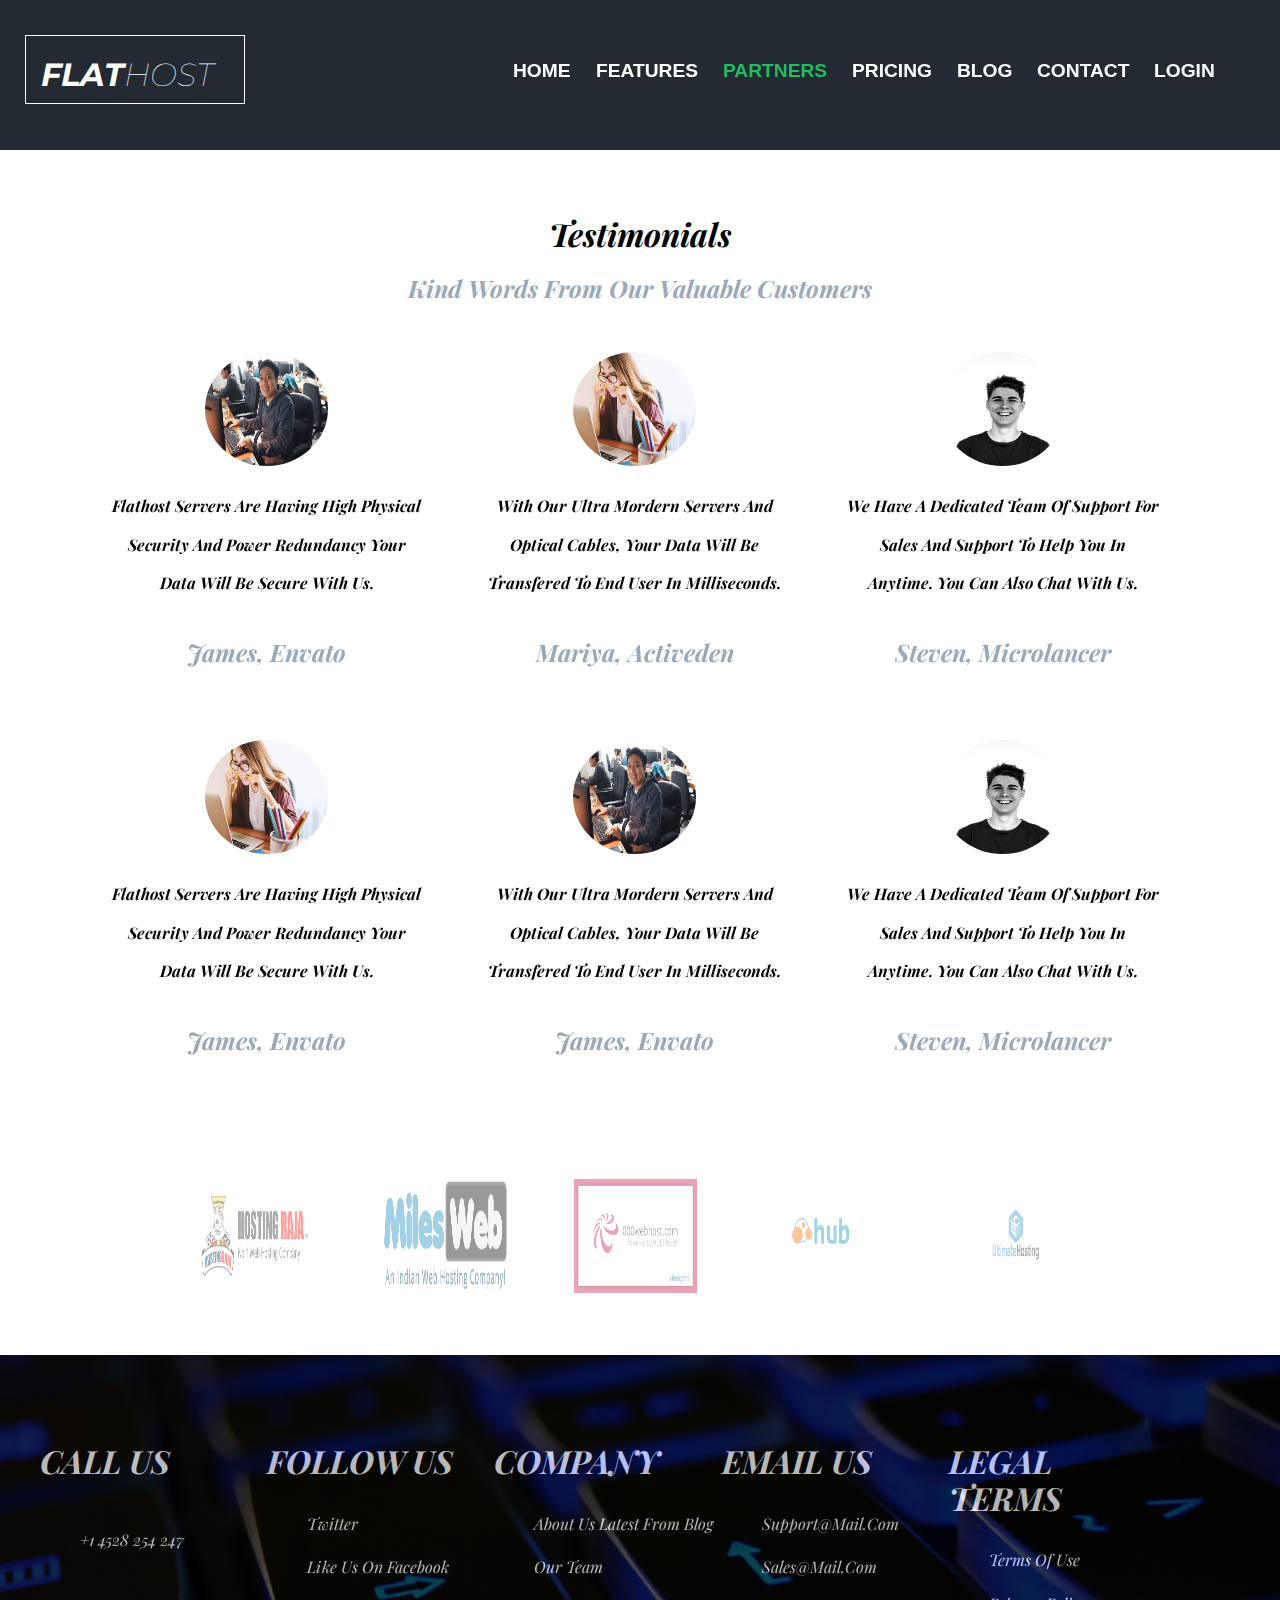
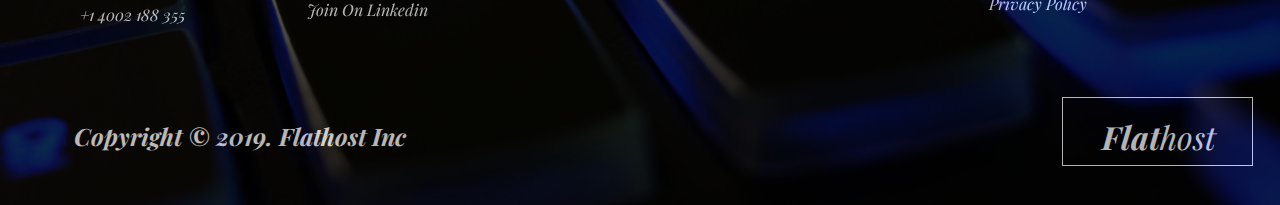
<file: index2.html>
<!doctype html lang="en">
<html>
<head>
        <meta title="the flat" dir="ltr" charset="utf-8" content="FlatHost provides one page and multipage Responsive HTML5 Domain and Hosting Template
          . Minimalist Flat Design. Highly customizable code
          . Full layered PSD included. Sections includes Features,
          Testimonials, Partners, Pricing, Sign in, Sign up, Domain Search,
          Contact etc.." />

    <title>FlatHost</title>
    <!--css files-->
    <link rel="stylesheet" href="css/normalize.css" />
    <link rel="stylesheet" href="css/index2.css" />
    <link rel="stylesheet" href="css/all.css" />
    <link rel="stylesheet" href="css/animate.min.css" />
    <link rel="stylesheet" href="css/hover-min.css" />


    <!--js files-->
    <script scr="html5shiv.js"></script> <!--html5shiv is an HTML5 JavaScript shim for IE to recognise and style the HTML5 elements-->
    <script scr="respond.js"></script> <!--respond.js is a fast & lightweight polyfill for min/max-width CSS3 Media Queries (for IE 6-8, and more)-->
    <script type="text/javascript" src="js/all.js"></script>

    <!--fonts-->
    <link href="https://fonts.googleapis.com/css?family=Montserrat&display=swap" rel="stylesheet">

    <link href="https://fonts.googleapis.com/css?family=Playfair+Display&display=swap" rel="stylesheet">

    <script src="js/all.min.js"></script>



    </head>
    <body>
        <!--starting flat logo and navbar-->
         <header>
        <div id="logo">
            <h1>flat<span>host</span></h1>
        </div>


        <nav>
            <ul>
                <li><a href="index.html" class="hvr-Grow-Shadow">home</a></li>
                <li><a href="index1.html" class="hvr-Grow-Shadow" >features</a></li>
                <li><a href="index2.html" class=" active hvr-Grow-Shadow">partners</a></li>
                <li><a href="index3.html" class=" hvr-Grow-Shadow">pricing</a></li>
                <li><a href="index4.html" class="hvr-Grow-Shadow">blog</a></li>
                <li><a href="index5.html" class="hvr-Grow-Shadow">contact</a></li>
                <li><a href="index6.html" class="hvr-Grow-Shadow">login</a></li>

            </ul>
        </nav>
    </header>
<!--testimonials-->

        <section class="testi">
                <h1>Testimonials</h1>
                <h2>Kind words from our valuable customers</h2>

                <ul class="img1">
                    <li class="hvr-Grow-Shadow">
                        <img src="images/porto.jpg">
                        <h4>Flathost servers are having high physical security and power redundancy Your data will be secure with us.</h4>
                        <h2>James, Envato</h2>

                    </li>

                    <li class="hvr-Grow-Shadow">
                        <img src="images/porto1.jpg">
                        <h4>With our ultra mordern servers and optical cables, your data will be transfered to end user in milliseconds.</h4>
                        <h2>Mariya, Activeden</h2>

                    </li>

                    <li class="hvr-Grow-Shadow">
                        <img src="images/porto2.jpg">
                        <h4>We have a dedicated team of support for sales and support to help you in anytime. You can also chat with us.</h4>
                        <h2>Steven, Microlancer</h2>

                    </li>

                    <li class="hvr-Grow-Shadow">
                        <img src="images/porto1.jpg">
                        <h4>Flathost servers are having high physical security and power redundancy Your data will be secure with us.</h4>
                        <h2>James, Envato</h2>
                    </li>

                    <li class="hvr-Grow-Shadow">
                        <img src="images/porto.jpg">
                        <h4>With our ultra mordern servers and optical cables, your data will be transfered to end user in milliseconds.</h4>
                        <h2>James, Envato</h2>
                    </li>

                    <li class="hvr-Grow-Shadow">
                        <img src="images/porto2.jpg">
                        <h4>We have a dedicated team of support for sales and support to help you in anytime. You can also chat with us.</h4>
                        <h2>Steven, Microlancer</h2>
                    </li>
                </ul>

            <ul class="img2">
                <li><img src="images/brands1.jpg"></li>
                <li><img src="images/brands2.png"></li>
                <li><img src="images/brands3.png"></li>
                <li><img src="images/brands4.png"></li>
                <li><img src="images/brands5.png"></li>
            </ul>


        </section>






    <!--start footer-->

    <footer>
        <div class="blank">

        <ul class="head">

            <li class="child">
                <h1>CALL US</h1>
                    <ul>
                        <li class="hvr-Push"><p>+1 4528 254 247</p></li>
                        <li class="hvr-Push"><p>+1 4002 188 355</p></li>
                    </ul>
            </li>

            <li class="child">
              <h1>FOLLOW US</h1>
              <ul>

                   <li class="hvr-Push"><a href="https://twitter.com/">twitter</a>
                    </li>

                    <li class="hvr-Push"><a href="https://www.facebook.com/">Like us on Facebook</a>
                    </li>
                    <li class="hvr-Push"><a href="https://www.linkedin.com/in/mahmoud-khallaf-830869178/">Join on Linkedin</a></li>
                </ul>
            </li>


            <li class="child">
                <h1>COMPANY</h1>
                <ul>
                    <li class="hvr-Push"><a href="#">About us</a></li>
                    <li class="hvr-Push"><a href="#">Latest from Blog</a>
                    </li>
                    <li class="hvr-Push"><a href="#">Our Team</a></li>
                </ul>
            </li>



            <li class="child">
                <h1>EMAIL US</h1>
                <ul>
                    <li class="hvr-Push"><a href="#">support@mail.com</a></li>
                    <li class="hvr-Push"><a href="#">sales@mail.com</a></li>
                </ul>
            </li>


            <li class="child">
                <h1>LEGAL TERMS</h1>
                <ul>
                    <li class="hvr-Push">
                    <a href="#">Terms of use</a>
                    </li>
                     <li class="hvr-Push">
                      <a href="#">Privacy Policy</a></li>
                </ul>
            </li>
        </ul>

            <h4>Copyright © 2019. Flathost Inc</h4>
            <div id="logo">
            <h1>flat<span>host</span></h1>
            </div>

    </div>
  </footer>




    </body>



</html>
</file>
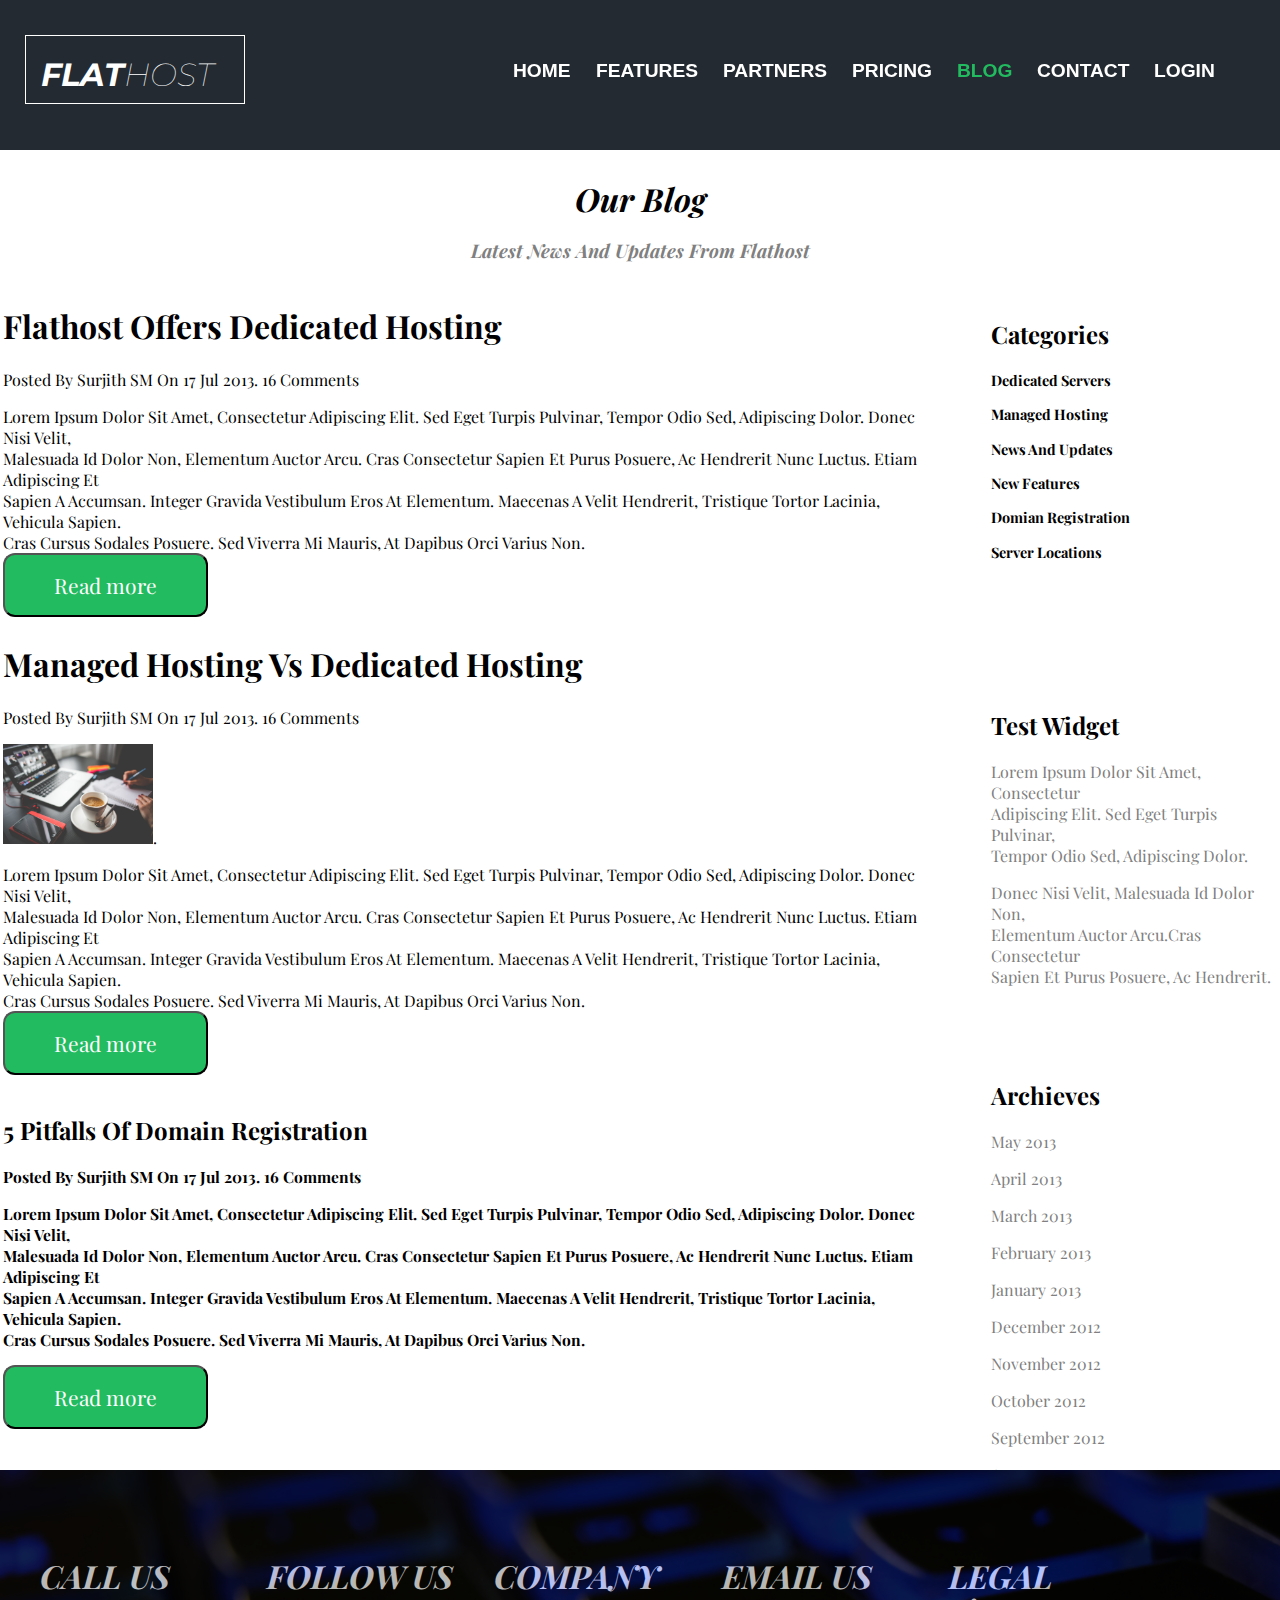
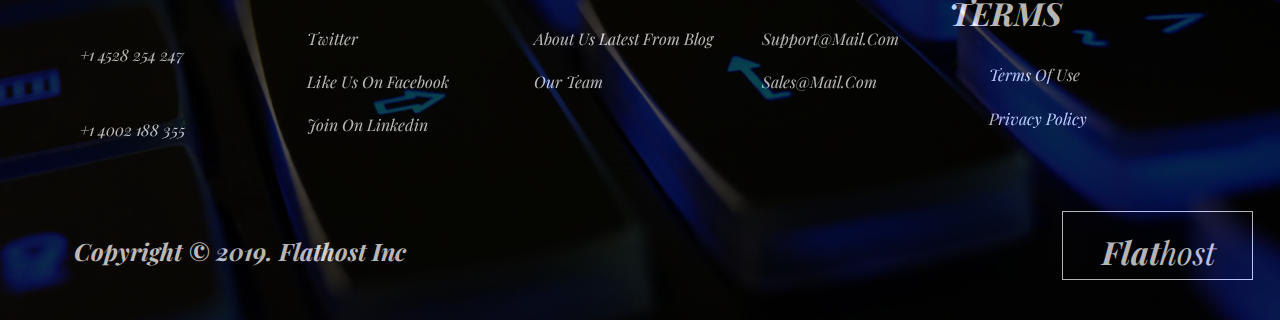
<file: index4.html>
<!doctype html lang="en">
<html>
<head>
   <meta title="the flat" dir="ltr" charset="utf-8" content="FlatHost provides one page and multipage Responsive HTML5 Domain and Hosting Template
          . Minimalist Flat Design. Highly customizable code
          . Full layered PSD included. Sections includes Features,
          Testimonials, Partners, Pricing, Sign in, Sign up, Domain Search,
          Contact etc.." />

    <title>FlatHost</title>
    <!--css files-->
    <link rel="stylesheet" href="css/normalize.css" />
    <link rel="stylesheet" href="css/index4.css" />
    <link rel="stylesheet" href="css/all.css" />
    <link rel="stylesheet" href="css/animate.min.css" />
    <link rel="stylesheet" href="css/hover-min.css" />


    <!--js files-->
    <script scr="html5shiv.js"></script> <!--html5shiv is an HTML5 JavaScript shim for IE to recognise and style the HTML5 elements-->
    <script scr="respond.js"></script> <!--respond.js is a fast & lightweight polyfill for min/max-width CSS3 Media Queries (for IE 6-8, and more)-->
    <script type="text/javascript" src="js/all.js"></script>

    <!--fonts-->
    <link href="https://fonts.googleapis.com/css?family=Montserrat&display=swap" rel="stylesheet">

    <link href="https://fonts.googleapis.com/css?family=Playfair+Display&display=swap" rel="stylesheet">

    <script src="js/all.min.js"></script>


</head>
<body>

      <!--starting flat logo and navbar-->
         <header>
        <div id="logo">
            <h1>flat<span>host</span></h1>
        </div>


        <nav>
            <ul>
                <li><a href="index.html" class="hvr-Grow-Shadow">home</a></li>
                <li><a href="index1.html" class="hvr-Grow-Shadow" >features</a></li>
                <li><a href="index2.html" class="  hvr-Grow-Shadow">partners</a></li>
                <li><a href="index3.html" class=" hvr-Grow-Shadow">pricing</a></li>
                <li><a href="index4.html" class="active hvr-Grow-Shadow">blog</a></li>
                <li><a href="index5.html" class="hvr-Grow-Shadow">contact</a></li>
                <li><a href="index6.html" class="hvr-Grow-Shadow">login</a></li>

            </ul>
        </nav>
    </header>

    <!--start blogs section-->
    <section class="blog">
    <h1 align="center">Our Blog</h1>
        <h3 align="center">Latest news and updates from flathost</h3>

        <table>
            <tr>
               <td >
                    <h1>Flathost Offers Dedicated Hosting</h1>
                      Posted by Surjith SM on 17 Jul 2013. 16 comments<br>
                       <p>Lorem ipsum dolor sit amet, consectetur adipiscing elit. Sed eget turpis pulvinar, tempor odio sed, adipiscing dolor. Donec nisi velit,<br>
                         malesuada id dolor non, elementum auctor arcu. Cras consectetur sapien et purus posuere, ac hendrerit nunc luctus. Etiam adipiscing et<br>
                         sapien a accumsan. Integer gravida vestibulum eros at elementum. Maecenas a velit hendrerit, tristique tortor lacinia, vehicula sapien.<br>
                         Cras cursus sodales posuere. Sed viverra mi mauris, at dapibus orci varius non.<br>
                      <input type="button"value="Read more"/>
              </td>
              <td >
                <div class="floatright">
                <h2>categories<h2>
                <div class="p" >
                <p> dedicated servers</p>
                <p> Managed Hosting</p>
                <p> News and Updates</p>
                <p> New Features</p>
                <p> Domian Registration</p>
                <p> Server Locations</p>
                </div>
               </div>
              </td>
           </tr>
           <tr>
           <td >
                    <h1>Managed Hosting vs Dedicated Hosting</h1>
                      <p>Posted by Surjith SM on 17 Jul 2013. 16 comments</p>
                      <img src="images/pexels-photo-273222.jpeg" >.
                      <p>Lorem ipsum dolor sit amet, consectetur adipiscing elit. Sed eget turpis pulvinar, tempor odio sed, adipiscing dolor. Donec nisi velit,<br>
                         malesuada id dolor non, elementum auctor arcu. Cras consectetur sapien et purus posuere, ac hendrerit nunc luctus. Etiam adipiscing et<br>
                         sapien a accumsan. Integer gravida vestibulum eros at elementum. Maecenas a velit hendrerit, tristique tortor lacinia, vehicula sapien.<br>
                         Cras cursus sodales posuere. Sed viverra mi mauris, at dapibus orci varius non.<br>
                    <input type="button"value="Read more"/>
                </td>

                <td>
                <div class="floatright">
                 <h2>Test Widget</h2>
                 <div class="color">
                 Lorem ipsum dolor sit amet, consectetur<br> adipiscing elit. Sed eget turpis pulvinar,<br> tempor odio sed, adipiscing dolor.</p>

                 Donec nisi velit, malesuada id dolor non,<br> elementum auctor arcu.Cras consectetur<br> sapien et purus posuere, ac hendrerit.
               </div>
               </div>
               </td>

                </tr>

             <tr>
                <td >
                   <h2>5 Pitfalls of Domain Registration<h2>
            <div class="size">
                    Posted by Surjith SM on 17 Jul 2013. 16 comments<br>
                    <p>Lorem ipsum dolor sit amet, consectetur adipiscing elit. Sed eget turpis pulvinar, tempor odio sed, adipiscing dolor. Donec nisi velit,<br>
                         malesuada id dolor non, elementum auctor arcu. Cras consectetur sapien et purus posuere, ac hendrerit nunc luctus. Etiam adipiscing et<br>
                         sapien a accumsan. Integer gravida vestibulum eros at elementum. Maecenas a velit hendrerit, tristique tortor lacinia, vehicula sapien.<br>
                         Cras cursus sodales posuere. Sed viverra mi mauris, at dapibus orci varius non.<br>
             </div>
                <input type="button"value="Read more"/>
             </td>

               <td>
               <div class="floatright">
              <h2>Archieves</h2>
             <div class="color">
                <p>May 2013</p>
                <p>April 2013 </p>
                <p>March 2013</p>
                <p>February 2013</p>
                <p>January 2013</p>
                <p>December 2012</p>
                <p>November 2012</p>
                <p>October 2012</p>
                <p> September 2012</p>
                <p>August 2012</p>
              </div>
              </div>
              </td>

            </tr>
     </section>

    <!--start footer-->

    <footer>
        <div class="blank">

        <ul class="head">

            <li class="child">
                <h1>CALL US</h1>
                    <ul>
                        <li class="hvr-Push"><p>+1 4528 254 247</p></li>
                        <li class="hvr-Push"><p>+1 4002 188 355</p></li>
                    </ul>
            </li>

            <li class="child">
              <h1>FOLLOW US</h1>
              <ul>

                   <li class="hvr-Push"><a href="https://twitter.com/">twitter</a>
                    </li>

                    <li class="hvr-Push"><a href="https://www.facebook.com/">Like us on Facebook</a>
                    </li>
                    <li class="hvr-Push"><a href="https://www.linkedin.com/in/mahmoud-khallaf-830869178/">Join on Linkedin</a></li>
                </ul>
            </li>


            <li class="child">
                <h1>COMPANY</h1>
                <ul>
                    <li class="hvr-Push"><a href="#">About us</a></li>
                    <li class="hvr-Push"><a href="#">Latest from Blog</a>
                    </li>
                    <li class="hvr-Push"><a href="#">Our Team</a></li>
                </ul>
            </li>



            <li class="child">
                <h1>EMAIL US</h1>
                <ul>
                    <li class="hvr-Push"><a href="#">support@mail.com</a></li>
                    <li class="hvr-Push"><a href="#">sales@mail.com</a></li>
                </ul>
            </li>


            <li class="child">
                <h1>LEGAL TERMS</h1>
                <ul>
                    <li class="hvr-Push">
                    <a href="#">Terms of use</a>
                    </li>
                     <li class="hvr-Push">
                      <a href="#">Privacy Policy</a></li>
                </ul>
            </li>
        </ul>

            <h4>Copyright © 2019. Flathost Inc</h4>
            <div id="logo">
            <h1>flat<span>host</span></h1>
            </div>

    </div>
  </footer>
</body>



</html>
</file>
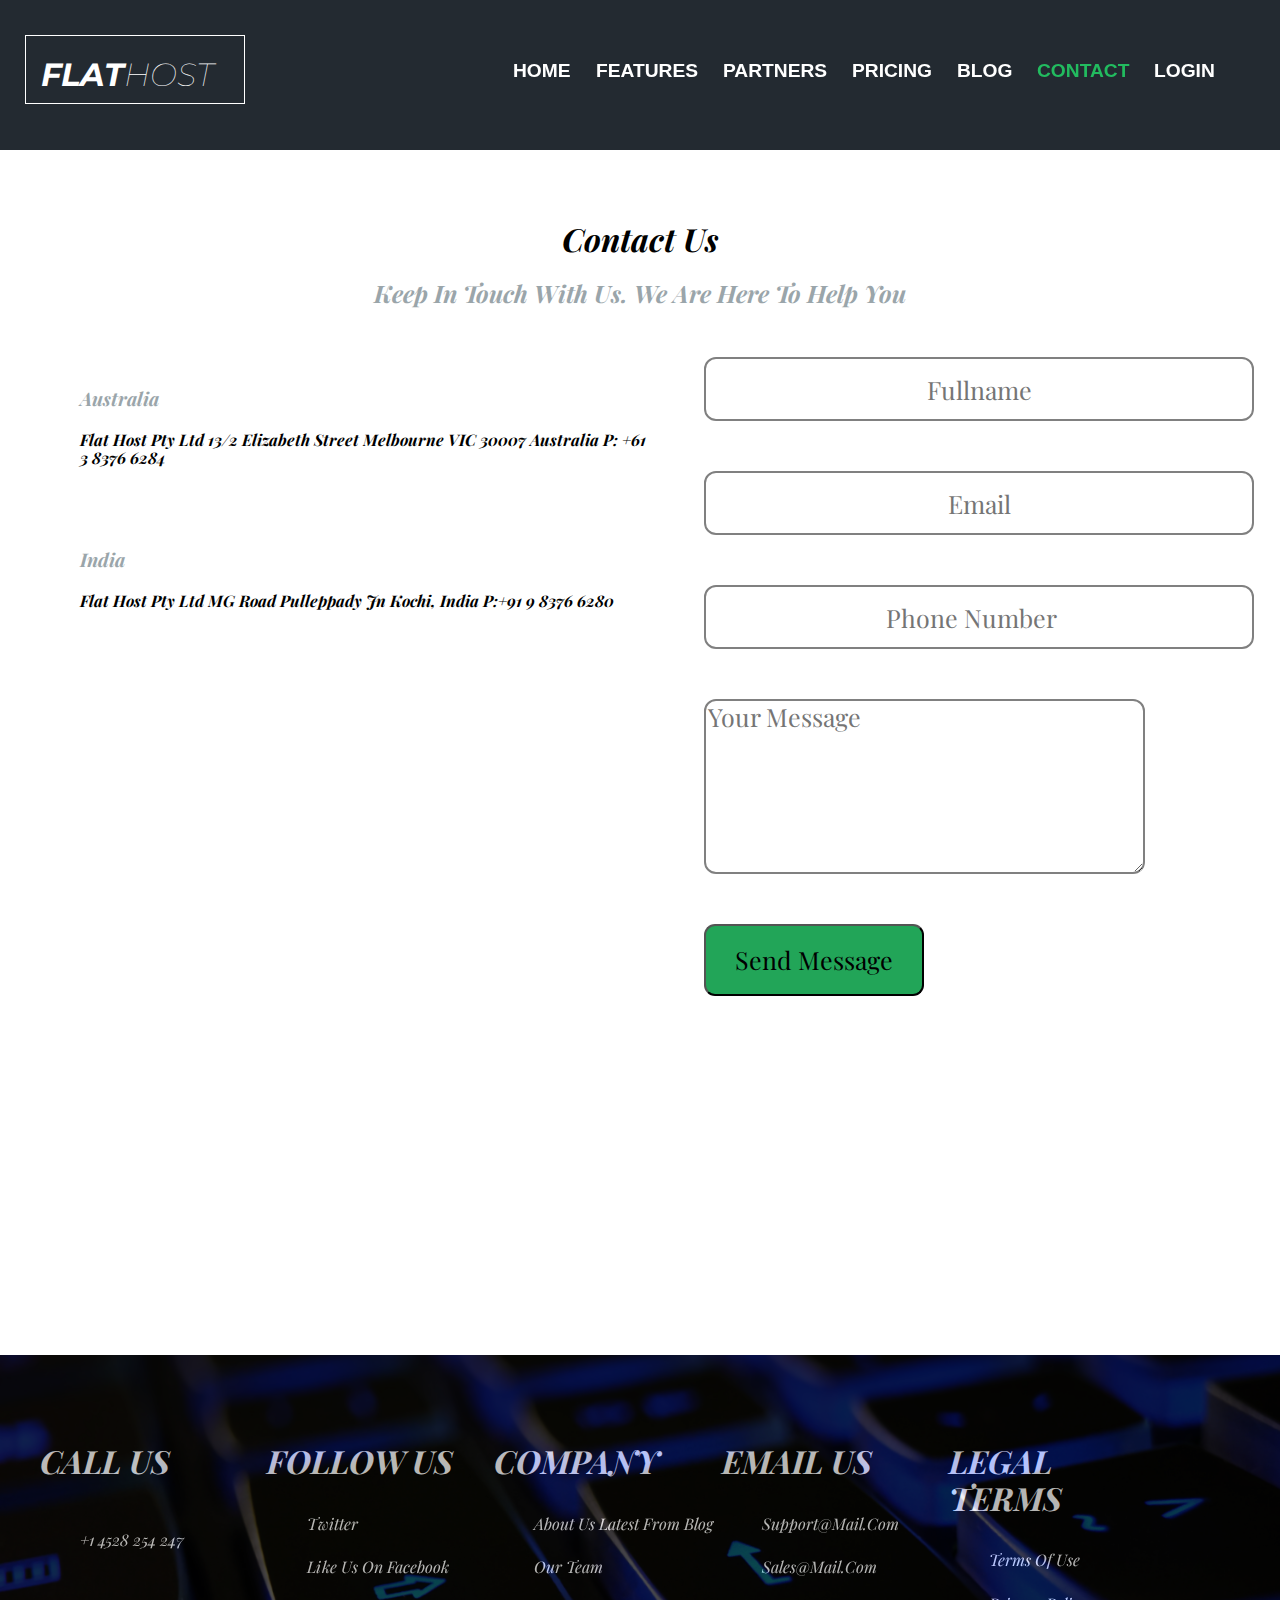
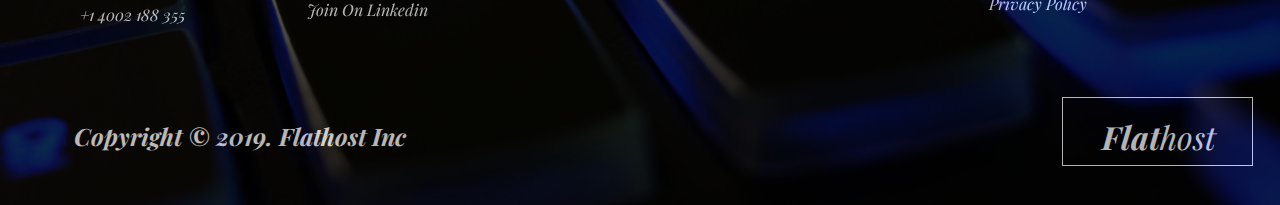
<file: index5.html>
<!doctype html lang="en">

<html>
<head>
         <meta title="the flat" dir="ltr" charset="utf-8" content="FlatHost provides one page and multipage Responsive HTML5 Domain and Hosting Template
          . Minimalist Flat Design. Highly customizable code
          . Full layered PSD included. Sections includes Features,
          Testimonials, Partners, Pricing, Sign in, Sign up, Domain Search,
          Contact etc.." />

    <title>FlatHost</title>
    <!--css files-->
    <link rel="stylesheet" href="css/normalize.css" />
    <link rel="stylesheet" href="css/index5.css" />
    <link rel="stylesheet" href="css/all.css" />
    <link rel="stylesheet" href="css/animate.min.css" />
    <link rel="stylesheet" href="css/hover-min.css" />


    <!--js files-->
    <script scr="html5shiv.js"></script> <!--html5shiv is an HTML5 JavaScript shim for IE to recognise and style the HTML5 elements-->
    <script scr="respond.js"></script> <!--respond.js is a fast & lightweight polyfill for min/max-width CSS3 Media Queries (for IE 6-8, and more)-->
    <script type="text/javascript" src="js/all.js"></script>

    <!--fonts-->
    <link href="https://fonts.googleapis.com/css?family=Montserrat&display=swap" rel="stylesheet">

    <link href="https://fonts.googleapis.com/css?family=Playfair+Display&display=swap" rel="stylesheet">

    <script src="js/all.min.js"></script>

</head>
<body>
     <!--starting flat logo and navbar-->
         <header>
        <div id="logo">
            <h1>flat<span>host</span></h1>
        </div>


        <nav>
            <ul>
                <li><a href="index.html" class="hvr-Grow-Shadow">home</a></li>
                <li><a href="index1.html" class="hvr-Grow-Shadow" >features</a></li>
                <li><a href="index2.html" class="  hvr-Grow-Shadow">partners</a></li>
                <li><a href="index3.html" class=" hvr-Grow-Shadow">pricing</a></li>
                <li><a href="index4.html" class="hvr-Grow-Shadow">blog</a></li>
                <li><a href="index5.html" class=" active hvr-Grow-Shadow">contact</a></li>
                <li><a href="index6.html" class="hvr-Grow-Shadow">login</a></li>

            </ul>
        </nav>
    </header>


<!--start contact us section-->


     <section class="contact">

         <h1>Contact Us</h1>
         <h2>Keep in touch with us. we are here to help you</h2>

         <ul class="con">

             <li class="head">
                <ul>
                    <li>
                        <h3>Australia</h3>
                        <h4>Flat Host Pty Ltd
                        13/2 Elizabeth Street
                        Melbourne VIC 30007
                        Australia
                        P: +61 3 8376 6284</h4>
                    </li>
                    <li>
                        <h3>India</h3>
                        <h4>Flat Host Pty Ltd
                            MG Road
                            Pulleppady Jn
                            Kochi, India
                            P:+91 9 8376 6280</h4>
                    </li>
                    <li>
                        <iframe src="https://www.google.com/maps/embed?pb=!1m14!1m8!1m3!1d3151.835837652496!2d144.955431!3d-37.817313999999996!3m2!1i1024!2i768!4f13.1!3m3!1m2!1s0x0%3A0xedc33f230d1355b1!2sEnvato+Pty+Ltd!5e0!3m2!1sen!2sin!4v1408780745585" width="100%" height="250" frameborder="0" style="border:0"></iframe>

                    </li>


                 </ul>

             </li>
             <li class="head1">

             <form>
                 <input type="text" placeholder="fullname" class="input1">
                 <input type="email" placeholder="email" class="input1">
                 <input type="number" placeholder="phone number" class="input1">
                 <textarea placeholder="your message"></textarea>
                 <button>send message</button>


             </form>
                    </li>

         </ul>



    </section>





     <!--start footer-->

    <footer>
        <div class="blank">

        <ul class="head">

            <li class="child">
                <h1>CALL US</h1>
                    <ul>
                        <li class="hvr-Push"><p>+1 4528 254 247</p></li>
                        <li class="hvr-Push"><p>+1 4002 188 355</p></li>
                    </ul>
            </li>

            <li class="child">
              <h1>FOLLOW US</h1>
              <ul>

                   <li class="hvr-Push"><a href="https://twitter.com/">twitter</a>
                    </li>

                    <li class="hvr-Push"><a href="https://www.facebook.com/">Like us on Facebook</a>
                    </li>
                    <li class="hvr-Push"><a href="https://www.linkedin.com/in/mahmoud-khallaf-830869178/">Join on Linkedin</a></li>
                </ul>
            </li>


            <li class="child">
                <h1>COMPANY</h1>
                <ul>
                    <li class="hvr-Push"><a href="#">About us</a></li>
                    <li class="hvr-Push"><a href="#">Latest from Blog</a>
                    </li>
                    <li class="hvr-Push"><a href="#">Our Team</a></li>
                </ul>
            </li>



            <li class="child">
                <h1>EMAIL US</h1>
                <ul>
                    <li class="hvr-Push"><a href="#">support@mail.com</a></li>
                    <li class="hvr-Push"><a href="#">sales@mail.com</a></li>
                </ul>
            </li>


            <li class="child">
                <h1>LEGAL TERMS</h1>
                <ul>
                    <li class="hvr-Push">
                    <a href="#">Terms of use</a>
                    </li>
                     <li class="hvr-Push">
                      <a href="#">Privacy Policy</a></li>
                </ul>
            </li>
        </ul>

            <h4>Copyright © 2019. Flathost Inc</h4>
            <div id="logo">
            <h1>flat<span>host</span></h1>
            </div>

    </div>
  </footer>

</body>
</html>
</file>
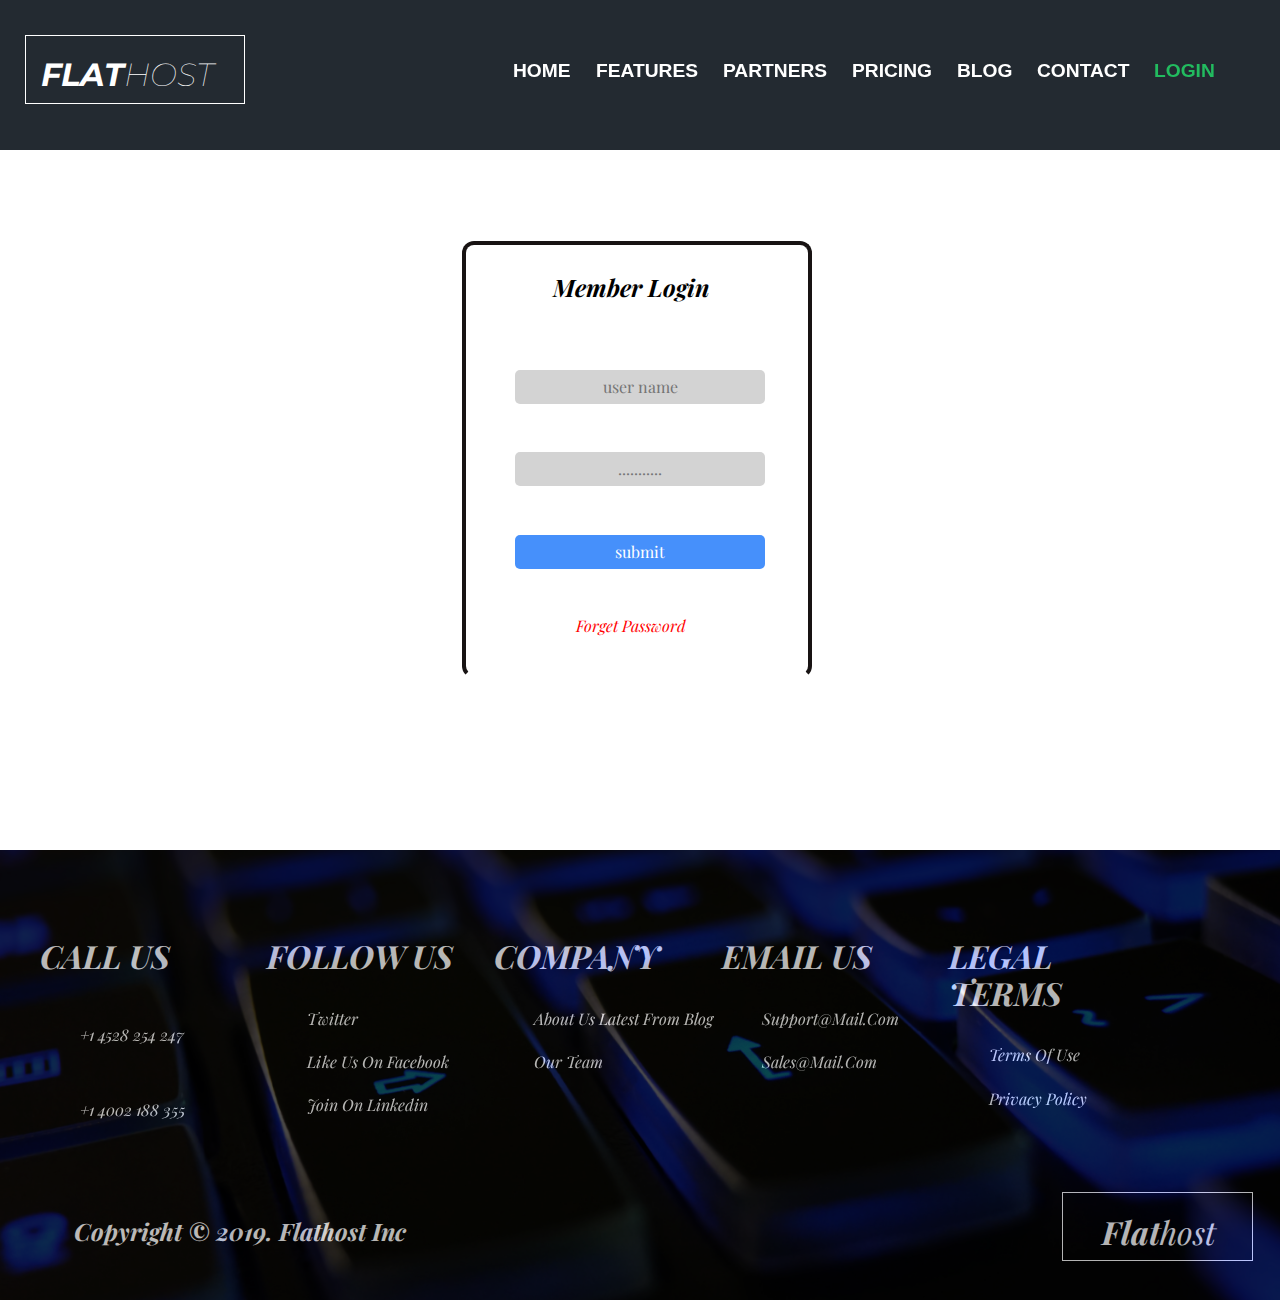
<file: index6.html>
<!doctype html lang="en">

<html>
   <head>
         <meta title="the flat" dir="ltr" charset="utf-8" content="FlatHost provides one page and multipage Responsive HTML5 Domain and Hosting Template
          . Minimalist Flat Design. Highly customizable code
          . Full layered PSD included. Sections includes Features,
          Testimonials, Partners, Pricing, Sign in, Sign up, Domain Search,
          Contact etc.." />

    <title>FlatHost</title>
    <!--css files-->
    <link rel="stylesheet" href="css/normalize.css" />
    <link rel="stylesheet" href="css/index6.css" />
    <link rel="stylesheet" href="css/all.css" />
    <link rel="stylesheet" href="css/animate.min.css" />
    <link rel="stylesheet" href="css/hover-min.css" />


    <!--js files-->
    <script scr="html5shiv.js"></script> <!--html5shiv is an HTML5 JavaScript shim for IE to recognise and style the HTML5 elements-->
    <script scr="respond.js"></script> <!--respond.js is a fast & lightweight polyfill for min/max-width CSS3 Media Queries (for IE 6-8, and more)-->
    <script type="text/javascript" src="js/all.js"></script>

    <!--fonts-->
    <link href="https://fonts.googleapis.com/css?family=Montserrat&display=swap" rel="stylesheet">

    <link href="https://fonts.googleapis.com/css?family=Playfair+Display&display=swap" rel="stylesheet">

    <script src="js/all.min.js"></script>

</head>




<body>

    <!--starting flat logo and navbar-->
         <header>
        <div id="logo">
            <h1>flat<span>host</span></h1>
        </div>


        <nav>
            <ul>
                <li><a href="index.html" class="hvr-Grow-Shadow">home</a></li>
                <li><a href="index1.html" class="hvr-Grow-Shadow" >features</a></li>
                <li><a href="index2.html" class="  hvr-Grow-Shadow">partners</a></li>
                <li><a href="index3.html" class=" hvr-Grow-Shadow">pricing</a></li>
                <li><a href="index4.html" class="hvr-Grow-Shadow">blog</a></li>
                <li><a href="index5.html" class="  hvr-Grow-Shadow">contact</a></li>
                <li><a href="index6.html" class=" active hvr-Grow-Shadow">login</a></li>

            </ul>
        </nav>
    </header>

    <!--start login-->

    <section class="form-container">
  <div class=" user-img"></div>
  <ul class="list ">
  <li><h2>Member Login</h2></li>
  <li><input type="text" name="User name" placeholder="user name"></li>
  <li><input type="password" name="password"placeholder="..........."></li>
  <li><input type="button" name="submit" value="submit" </li>
  <li>forget password</li>
  </ul>
</section>
     <!--start footer-->

    <footer>
        <div class="blank">

        <ul class="head">

            <li class="child">
                <h1>CALL US</h1>
                    <ul>
                        <li class="hvr-Push"><p>+1 4528 254 247</p></li>
                        <li class="hvr-Push"><p>+1 4002 188 355</p></li>
                    </ul>
            </li>

            <li class="child">
              <h1>FOLLOW US</h1>
              <ul>

                   <li class="hvr-Push"><a href="https://twitter.com/">twitter</a>
                    </li>

                    <li class="hvr-Push"><a href="https://www.facebook.com/">Like us on Facebook</a>
                    </li>
                    <li class="hvr-Push"><a href="https://www.linkedin.com/in/mahmoud-khallaf-830869178/">Join on Linkedin</a></li>
                </ul>
            </li>


            <li class="child">
                <h1>COMPANY</h1>
                <ul>
                    <li class="hvr-Push"><a href="#">About us</a></li>
                    <li class="hvr-Push"><a href="#">Latest from Blog</a>
                    </li>
                    <li class="hvr-Push"><a href="#">Our Team</a></li>
                </ul>
            </li>



            <li class="child">
                <h1>EMAIL US</h1>
                <ul>
                    <li class="hvr-Push"><a href="#">support@mail.com</a></li>
                    <li class="hvr-Push"><a href="#">sales@mail.com</a></li>
                </ul>
            </li>


            <li class="child">
                <h1>LEGAL TERMS</h1>
                <ul>
                    <li class="hvr-Push">
                    <a href="#">Terms of use</a>
                    </li>
                     <li class="hvr-Push">
                      <a href="#">Privacy Policy</a></li>
                </ul>
            </li>
        </ul>

            <h4>Copyright © 2019. Flathost Inc</h4>
            <div id="logo">
            <h1>flat<span>host</span></h1>
            </div>

    </div>
  </footer>


</body>



</html>
</file>
<file: css/index2.css>
*{
    box-sizing: border-box;

}

body{

    overflow: scroll;
    margin: auto;
}

/*starting header section*/
header {
    font-family: 'Montserrat', sans-serif;
    font-style: italic;
    text-transform:uppercase;
    background-color: rgb(35, 42, 49);
    width:100%;
    height:150px;
    margin-top: 0;
    margin-left: 0;
    color: white;
    position: absolute;
}

 header #logo{

        margin-left: 25px;
    padding-left: 15px;
    padding-top: -7px;
    margin-top: 35px;
    border: 1px solid white;
    width: 220px;
    height: 69px;
    position: absolute;
}

header #logo span{
        font-weight: 100;
}
header nav ul{
            margin-left: 35%;
            list-style: none;
            margin-top: 60px;
            font-size: larger;
            font-weight: bolder;
            font-family: sans-serif;
            font-style: normal;
}

header nav ul li{
            display: -webkit-inline-box;
            color: white;
            text-decoration: none;
            padding-left: 25px;
            float: left;
}
header nav ul li a{
        color: white;
        text-decoration: none;
}
header nav ul li a:hover ,header nav ul li .active{
    color: rgb(34, 187, 95);
    text-decoration: none;
}
/*end header section*/





/*start footer*/
footer{
    position: absolute;
    background-image: url(../images/black-blue-computer-keyboard-1194713.jpg);
    background-position: center;
    background-repeat: no-repeat;
    width: 100%;
    height: 450px;
    margin-top: 1355px;
    background-size: cover;
    font-style: italic;
    text-transform: capitalize;
    font-family: 'Playfair Display', serif;
}

footer .blank{
    height: 100%;
    width: 100%;
    background-color: black;
    opacity: 0.7;
    color: white;
    margin-top: -16px;
}

footer .head .child{
    width: 18%;
    list-style: none;
    display: inline-table;
    color: white;
    margin-top: 67px;

}

footer .head .child ul li,footer .head .child ul li a,footer .head .child ul li p{
    line-height: 2.7;
    list-style: none;
    text-decoration: none;
    color: white;
}

footer .head .child ul li:hover,footer .head .child ul li a:hover{

    text-decoration: underline;
    text-decoration-color: white;
    color: white;
}

footer .blank h4{
    margin-top: 71px;
    font-size: x-large;
    margin-left: 74px;
}

footer .blank #logo{

    margin-right: 14px;
    padding-right: 36px;
    border: 1px solid white;
    width: 191px;
    height: 69px;
    margin-top: -86px;
    margin-left: 83%;
    padding-left: 3%;

}

footer .blank #logo span{
        font-weight: 100;
}

/*start testimonial section*/
.testi{
     font-style: italic;
    text-transform: capitalize;
    font-family: 'Playfair Display', serif;
    position: absolute;
    margin-top: 195px;
    text-align: center;
}

.testi h1,testi h2{
    text-align: center;
}

.testi h2{
    color: rgb(154, 169, 184);
}

.testi .img1 img{

    width: 123px;
    height: 114px;
    border-radius: 50%;
}

.testi .img1{

    margin-left: 0;
    margin-top: 50px;
}

.testi .img1 li{
    list-style: none;
    display: inline-block;
    width: 29.333%;
    padding-bottom: 39px;
    line-height: 2.4;
    padding-right: 50px;

}

.testi .img2 img{

    width: 123px;
    height: 114px;
    opacity: 0.4;
     transition: opacity 2s;
}

.testi .img2 img:hover{

    opacity: 1;
}

.testi .img2{
    margin-left: 0;
    margin-top: 50px;
}

.testi .img2 li{
    list-style: none;
    display: inline-block;
    width: 15%;
    padding-right: 50px;
}
</file>
<file: css/index4.css>
*{
    box-sizing: border-box;

}

body{

    overflow: scroll;
    margin: auto;
    font-style: italic;
    text-transform: capitalize;
    font-family: 'Playfair Display', serif;
}

/*starting header section*/
header {
    font-family: 'Montserrat', sans-serif;
    font-style: italic;
    text-transform:uppercase;
    background-color: rgb(35, 42, 49);
    width:100%;
    height:150px;
    margin-top: 0;
    margin-left: 0;
    color: white;
    position: absolute;
}

 header #logo{

        margin-left: 25px;
    padding-left: 15px;
    padding-top: -7px;
    margin-top: 35px;
    border: 1px solid white;
    width: 220px;
    height: 69px;
    position: absolute;
}

header #logo span{
        font-weight: 100;
}
header nav ul{
            margin-left: 35%;
            list-style: none;
            margin-top: 60px;
            font-size: larger;
            font-weight: bolder;
            font-family: sans-serif;
            font-style: normal;
}

header nav ul li{
            display: -webkit-inline-box;
            color: white;
            text-decoration: none;
            padding-left: 25px;
            float: left;
}
header nav ul li a{
        color: white;
        text-decoration: none;
}
header nav ul li a:hover ,header nav ul li .active{
    color: rgb(34, 187, 95);
    text-decoration: none;
}
/*end header section*/





/*start footer*/
footer{
    position: absolute;
    background-image: url(../images/black-blue-computer-keyboard-1194713.jpg);
    background-position: center;
    background-repeat: no-repeat;
    width: 100%;
    height: 450px;
    margin-top:  1190px;
    background-size: cover;
    font-style: italic;
    text-transform: capitalize;
    font-family: 'Playfair Display', serif;
}

footer .blank{
    height: 100%;
    width: 100%;
    background-color: black;
    opacity: 0.7;
    color: white;
    margin-top: -16px;
}

footer .head .child{
    width: 18%;
    list-style: none;
    display: inline-table;
    color: white;
    margin-top: 67px;

}

footer .head .child ul li,footer .head .child ul li a,footer .head .child ul li p{
    line-height: 2.7;
    list-style: none;
    text-decoration: none;
    color: white;
}

footer .head .child ul li:hover,footer .head .child ul li a:hover{

    text-decoration: underline;
    text-decoration-color: white;
    color: white;
}

footer .blank h4{
    margin-top: 71px;
    font-size: x-large;
    margin-left: 74px;
}

footer .blank #logo{

    margin-right: 14px;
    padding-right: 36px;
    border: 1px solid white;
    width: 191px;
    height: 69px;
    margin-top: -86px;
    margin-left: 83%;
    padding-left: 3%;

}

footer .blank #logo span{
        font-weight: 100;
}

/*blogs section*/


.blog mg{
  width:650px;
  height:200px;

}

.blog div.floatright{
  padding-left:50px;
}
.blog input[type=button]{
    width: 22%;
    background-color: #4caf50;
    border-radius: 12px;
    height: 64px;
    background-color:rgb(34, 187, 95);
    transition: all 1s;
    color: white;
    font-size: 21px;
}
.blog input[type=button]:hover{
    background-color: white;
    border:1px solid rgb(34, 187, 95);
    color: black;
    border-radius: 12px;
}

.blog h3{
  color:gray;
}

.blog div.p{
 font-size:60%;
}

.blog div.color{
 color:gray;
}

.blog div.size{
 font-size:65%;
}

.blog{
        position: absolute;
    margin-top: 160px;
}

.blog img{
    width: 150px;
    height: 100px;
}
</file>
<file: css/index5.css>
*{
    box-sizing: border-box;

}

body{

    overflow: scroll;
    margin: auto;
    font-style: italic;
    text-transform: capitalize;
    font-family: 'Playfair Display', serif;
}

/*starting header section*/
header {
    font-family: 'Montserrat', sans-serif;
    font-style: italic;
    text-transform:uppercase;
    background-color: rgb(35, 42, 49);
    width:100%;
    height:150px;
    margin-top: 0;
    margin-left: 0;
    color: white;
    position: absolute;
}

 header #logo{

        margin-left: 25px;
    padding-left: 15px;
    padding-top: -7px;
    margin-top: 35px;
    border: 1px solid white;
    width: 220px;
    height: 69px;
    position: absolute;
}

header #logo span{
        font-weight: 100;
}
header nav ul{
            margin-left: 35%;
            list-style: none;
            margin-top: 60px;
            font-size: larger;
            font-weight: bolder;
            font-family: sans-serif;
            font-style: normal;
}

header nav ul li{
            display: -webkit-inline-box;
            color: white;
            text-decoration: none;
            padding-left: 25px;
            float: left;
}
header nav ul li a{
        color: white;
        text-decoration: none;
}
header nav ul li a:hover ,header nav ul li .active{
    color: rgb(34, 187, 95);
    text-decoration: none;
}
/*end header section*/





/*start footer*/
footer{
    position: absolute;
    background-image: url(../images/black-blue-computer-keyboard-1194713.jpg);
    background-position: center;
    background-repeat: no-repeat;
    width: 100%;
    height: 450px;
    margin-top: 1355px;
    background-size: cover;
    font-style: italic;
    text-transform: capitalize;
    font-family: 'Playfair Display', serif;
}

footer .blank{
    height: 100%;
    width: 100%;
    background-color: black;
    opacity: 0.7;
    color: white;
    margin-top: -16px;
}

footer .head .child{
    width: 18%;
    list-style: none;
    display: inline-table;
    color: white;
    margin-top: 67px;

}

footer .head .child ul li,footer .head .child ul li a,footer .head .child ul li p{
    line-height: 2.7;
    list-style: none;
    text-decoration: none;
    color: white;
}

footer .head .child ul li:hover,footer .head .child ul li a:hover{

    text-decoration: underline;
    text-decoration-color: white;
    color: white;
}

footer .blank h4{
    margin-top: 71px;
    font-size: x-large;
    margin-left: 74px;
}

footer .blank #logo{

    margin-right: 14px;
    padding-right: 36px;
    border: 1px solid white;
    width: 191px;
    height: 69px;
    margin-top: -86px;
    margin-left: 83%;
    padding-left: 3%;

}

footer .blank #logo span{
        font-weight: 100;
}


/*start contact us section*/

.contact{
    margin-top: 200px;
    position: absolute;
}

.contact h1{
        text-align: center;
}


.contact h2{
    color: rgb(154, 165, 170);
    text-align: center;
}

.contact .con .head,.contact .con .head1{

    width: 49%;
    list-style: none;
    display: inline;

}

.con .head ul{
    list-style: none;
}

.con .head ul li{
    width: 52%;
    list-style: none;
    float: left;
    padding-top: 42px;
    padding-right: 50px;
}

.con .head ul li h3{
    color: rgb(154, 165, 170);
}


.contact .con .head1 form .input1{


      height: 64px;
    border: 2px solid grey;
    border-radius: 12px;
    font-size: 25px;
    color: black;
    width:550px;
    margin-bottom: 20px;
    text-transform: capitalize;
    margin-top: 30px;
    text-align: center;

}

.contact .con .head1 form button{

    background-color: rgb(34, 165, 88);
    width: 220px;
    height: 72px;
    border-radius: 11px;
    font-size: 25px;
    color: black;
    margin-bottom: 20px;
    text-transform: capitalize;
        margin-top: 30px;
    text-align: center;
}
.contact .con .head1 form button:hover{
    color: black;
    background-color: white;
    border: 1px solid black
}

.contact .con .head1 form textarea{
     height: 175px;
    border: 2px solid grey;
    border-radius: 12px;
    font-size: 25px;
    color: black;
    width: 441px;
    margin-bottom: 20px;
    text-transform: capitalize;
        margin-top: 30px;


}
</file>
<file: css/index6.css>
*{
    box-sizing: border-box;

}

body{

    overflow: scroll;
    margin: auto;
    font-style: italic;
    text-transform: capitalize;
    font-family: 'Playfair Display', serif;
}

/*starting header section*/
header {
    font-family: 'Montserrat', sans-serif;
    font-style: italic;
    text-transform:uppercase;
    background-color: rgb(35, 42, 49);
    width:100%;
    height:150px;
    margin-top: 0;
    margin-left: 0;
    color: white;
    position: absolute;
}

 header #logo{

        margin-left: 25px;
    padding-left: 15px;
    padding-top: -7px;
    margin-top: 35px;
    border: 1px solid white;
    width: 220px;
    height: 69px;
    position: absolute;
}

header #logo span{
        font-weight: 100;
}
header nav ul{
            margin-left: 35%;
            list-style: none;
            margin-top: 60px;
            font-size: larger;
            font-weight: bolder;
            font-family: sans-serif;
            font-style: normal;
}

header nav ul li{
            display: -webkit-inline-box;
            color: white;
            text-decoration: none;
            padding-left: 25px;
            float: left;
}
header nav ul li a{
        color: white;
        text-decoration: none;
}
header nav ul li a:hover ,header nav ul li .active{
    color: rgb(34, 187, 95);
    text-decoration: none;
}
/*end header section*/





/*start footer*/
footer{
    position: absolute;
    background-image: url(../images/black-blue-computer-keyboard-1194713.jpg);
    background-position: center;
    background-repeat: no-repeat;
    width: 100%;
    height: 450px;
        margin-top: 850px;
    background-size: cover;
    font-style: italic;
    text-transform: capitalize;
    font-family: 'Playfair Display', serif;
}

footer .blank{
    height: 100%;
    width: 100%;
    background-color: black;
    opacity: 0.7;
    color: white;
    margin-top: -16px;
}

footer .head .child{
    width: 18%;
    list-style: none;
    display: inline-table;
    color: white;
    margin-top: 67px;

}

footer .head .child ul li,footer .head .child ul li a,footer .head .child ul li p{
    line-height: 2.7;
    list-style: none;
    text-decoration: none;
    color: white;
}

footer .head .child ul li:hover,footer .head .child ul li a:hover{

    text-decoration: underline;
    text-decoration-color: white;
    color: white;
}

footer .blank h4{
    margin-top: 71px;
    font-size: x-large;
    margin-left: 74px;
}

footer .blank #logo{

    margin-right: 14px;
    padding-right: 36px;
    border: 1px solid white;
    width: 191px;
    height: 69px;
    margin-top: -86px;
    margin-left: 83%;
    padding-left: 3%;

}

footer .blank #logo span{
        font-weight: 100;
}


/*start login section*/


.form-container{
 width:300px;
 height:350px;
 padding 20px 30px;
 background-color:#ffff;
 border-radius:10px;
 box-shadow: 0 0 10px 0 0 #000;
 margin:auto;
        margin-top: 150px;
    position: absolute;
    margin-left: 40%;
    margin-bottom: 0;

}
.user-img{
 width: 70px;
 height: 70px;
 background-size: 100%;
 border-radius:50%;
 position: absolute;
 top: -30px;
 left: -20px;
}
ul.list{
 list-style-type:none;
 text-align: center;
    border: 4px solid rgb(24, 19, 19);
    text-align: center;
    margin-left: -50px;
    border-bottom-color: white;
    transition: 2s border-bottom-color;
        border-radius: 12px;
        margin-top: 91px;
}

ul.list:hover{

    border-bottom-color: black;
}
ul.list li {
  width: 250px;
 margin-bottom: 30px;
 padding :3%;
}
ul.list li input {
  width: 250px;
  text-align: center;
  padding: 8px 0px;
  border: none;
  background-color:#d3d3d3;
  border-radius: 5px;

}
ul.list li input[type="button"] {
 background-color: #4690fb;
 color: #fff;
    transition: 2s background-color;
}

ul.list li input[type="button"]:hover {
 background-color:white;
 color:black;
    border: 1px solid black;
}
ul.list li:nth-child(5){
  color: red;
}
</file>
